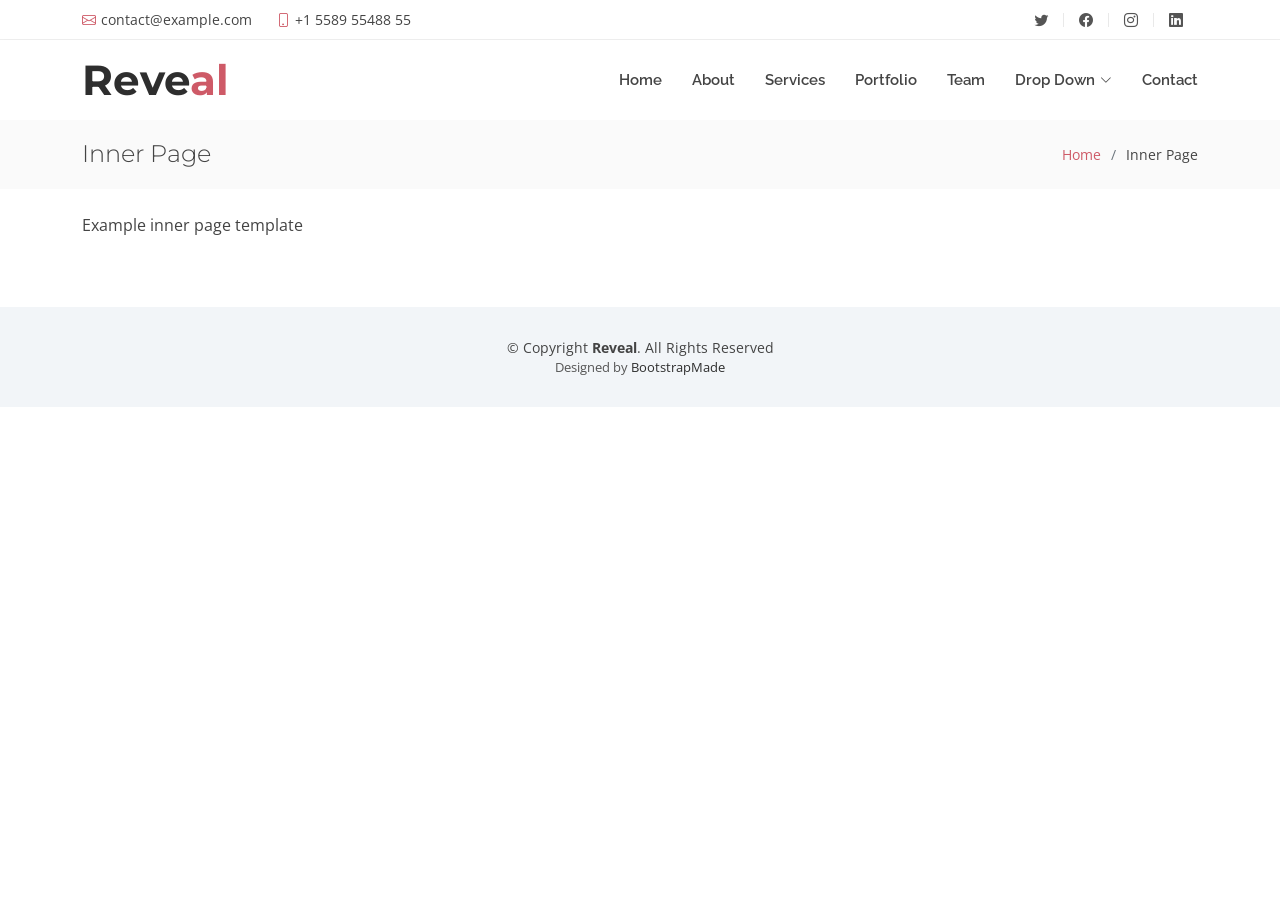
<file: inner-page.html>
<!DOCTYPE html>
<html lang="en">

<head>
  <meta charset="utf-8">
  <meta content="width=device-width, initial-scale=1.0" name="viewport">

  <title>Inner Page - Reveal Bootstrap Template</title>
  <meta content="" name="description">
  <meta content="" name="keywords">

  <!-- Favicons -->
  <link href="assets/img/favicon.png" rel="icon">
  <link href="assets/img/apple-touch-icon.png" rel="apple-touch-icon">

  <!-- Google Fonts -->
  <link href="https://fonts.googleapis.com/css?family=Open+Sans:300,300i,400,400i,700,700i|Raleway:300,400,500,700,800|Montserrat:300,400,700" rel="stylesheet">

  <!-- Vendor CSS Files -->
  <link href="assets/vendor/aos/aos.css" rel="stylesheet">
  <link href="assets/vendor/bootstrap/css/bootstrap.min.css" rel="stylesheet">
  <link href="assets/vendor/bootstrap-icons/bootstrap-icons.css" rel="stylesheet">
  <link href="assets/vendor/boxicons/css/boxicons.min.css" rel="stylesheet">
  <link href="assets/vendor/glightbox/css/glightbox.min.css" rel="stylesheet">
  <link href="assets/vendor/swiper/swiper-bundle.min.css" rel="stylesheet">

  <!-- Template Main CSS File -->
  <link href="assets/css/style.css" rel="stylesheet">

  <!-- =======================================================
  * Template Name: Reveal
  * Updated: Sep 18 2023 with Bootstrap v5.3.2
  * Template URL: https://bootstrapmade.com/reveal-bootstrap-corporate-template/
  * Author: BootstrapMade.com
  * License: https://bootstrapmade.com/license/
  ======================================================== -->
</head>

<body>

  <!-- ======= Top Bar ======= -->
  <section id="topbar" class="d-flex align-items-center">
    <div class="container d-flex justify-content-center justify-content-md-between">
      <div class="contact-info d-flex align-items-center">
        <i class="bi bi-envelope d-flex align-items-center"><a href="mailto:contact@example.com">contact@example.com</a></i>
        <i class="bi bi-phone d-flex align-items-center ms-4"><span>+1 5589 55488 55</span></i>
      </div>
      <div class="social-links d-none d-md-flex align-items-center">
        <a href="#" class="twitter"><i class="bi bi-twitter"></i></a>
        <a href="#" class="facebook"><i class="bi bi-facebook"></i></a>
        <a href="#" class="instagram"><i class="bi bi-instagram"></i></a>
        <a href="#" class="linkedin"><i class="bi bi-linkedin"></i></i></a>
      </div>
    </div>
  </section><!-- End Top Bar-->

  <!-- ======= Header ======= -->
  <header id="header" class="d-flex align-items-center">
    <div class="container d-flex justify-content-between">

      <div id="logo">
        <h1><a href="index.html">Reve<span>al</span></a></h1>
        <!-- Uncomment below if you prefer to use an image logo -->
        <!-- <a href="index.html"><img src="assets/img/logo.png" alt=""></a>-->
      </div>

      <nav id="navbar" class="navbar">
        <ul>
          <li><a class="nav-link scrollto " href="#hero">Home</a></li>
          <li><a class="nav-link scrollto" href="#about">About</a></li>
          <li><a class="nav-link scrollto" href="#services">Services</a></li>
          <li><a class="nav-link scrollto " href="#portfolio">Portfolio</a></li>
          <li><a class="nav-link scrollto" href="#team">Team</a></li>
          <li class="dropdown"><a href="#"><span>Drop Down</span> <i class="bi bi-chevron-down"></i></a>
            <ul>
              <li><a href="#">Drop Down 1</a></li>
              <li class="dropdown"><a href="#"><span>Deep Drop Down</span> <i class="bi bi-chevron-right"></i></a>
                <ul>
                  <li><a href="#">Deep Drop Down 1</a></li>
                  <li><a href="#">Deep Drop Down 2</a></li>
                  <li><a href="#">Deep Drop Down 3</a></li>
                  <li><a href="#">Deep Drop Down 4</a></li>
                  <li><a href="#">Deep Drop Down 5</a></li>
                </ul>
              </li>
              <li><a href="#">Drop Down 2</a></li>
              <li><a href="#">Drop Down 3</a></li>
              <li><a href="#">Drop Down 4</a></li>
            </ul>
          </li>
          <li><a class="nav-link scrollto" href="#contact">Contact</a></li>
        </ul>
        <i class="bi bi-list mobile-nav-toggle"></i>
      </nav><!-- .navbar -->

    </div>
  </header><!-- End Header -->

  <main id="main">

    <!-- ======= Breadcrumbs Section ======= -->
    <section class="breadcrumbs">
      <div class="container">

        <div class="d-flex justify-content-between align-items-center">
          <h2>Inner Page</h2>
          <ol>
            <li><a href="index.html">Home</a></li>
            <li>Inner Page</li>
          </ol>
        </div>

      </div>
    </section><!-- End Breadcrumbs Section -->

    <section class="inner-page pt-4">
      <div class="container">
        <p>
          Example inner page template
        </p>
      </div>
    </section>

  </main><!-- End #main -->

  <!-- ======= Footer ======= -->
  <footer id="footer">
    <div class="container">
      <div class="copyright">
        &copy; Copyright <strong>Reveal</strong>. All Rights Reserved
      </div>
      <div class="credits">
        <!--
        All the links in the footer should remain intact.
        You can delete the links only if you purchased the pro version.
        Licensing information: https://bootstrapmade.com/license/
        Purchase the pro version with working PHP/AJAX contact form: https://bootstrapmade.com/buy/?theme=Reveal
      -->
        Designed by <a href="https://bootstrapmade.com/">BootstrapMade</a>
      </div>
    </div>
  </footer><!-- End Footer -->

  <a href="#" class="back-to-top d-flex align-items-center justify-content-center"><i class="bi bi-arrow-up-short"></i></a>

  <!-- Vendor JS Files -->
  <script src="assets/vendor/aos/aos.js"></script>
  <script src="assets/vendor/bootstrap/js/bootstrap.bundle.min.js"></script>
  <script src="assets/vendor/glightbox/js/glightbox.min.js"></script>
  <script src="assets/vendor/isotope-layout/isotope.pkgd.min.js"></script>
  <script src="assets/vendor/swiper/swiper-bundle.min.js"></script>
  <script src="assets/vendor/php-email-form/validate.js"></script>

  <!-- Template Main JS File -->
  <script src="assets/js/main.js"></script>

</body>

</html>
</file>
<file: assets/css/style.css>
/**
* Template Name: Reveal
* Updated: Sep 18 2023 with Bootstrap v5.3.2
* Template URL: https://bootstrapmade.com/reveal-bootstrap-corporate-template/
* Author: BootstrapMade.com
* License: https://bootstrapmade.com/license/
*/

/*--------------------------------------------------------------
# General
--------------------------------------------------------------*/
body {
  background: #fff;
  color: #444;
  font-family: "Open Sans", sans-serif;
}

a {
  color: #CE5A67;
  text-decoration: none;
  transition: 0.5s;
}

a:hover,
a:active,
a:focus {
  color: #993943;
  outline: none;
  text-decoration: none;
}

p {
  padding: 0;
  margin: 0 0 30px 0;
}

h1,
h2,
h3,
h4,
h5,
h6 {
  font-family: "Montserrat", sans-serif;
  font-weight: 400;
  margin: 0 0 20px 0;
  padding: 0;
}

/*--------------------------------------------------------------
# Back to top button
--------------------------------------------------------------*/
.back-to-top {
  position: fixed;
  visibility: hidden;
  opacity: 0;
  right: 15px;
  bottom: 15px;
  z-index: 996;
  background: #CE5A67;
  width: 40px;
  height: 40px;
  transition: all 0.4s;
}

.back-to-top i {
  font-size: 28px;
  color: #fff;
  line-height: 0;
}

.back-to-top:hover {
  background: #71dfbe;
  color: #fff;
}

.back-to-top.active {
  visibility: visible;
  opacity: 1;
}

/*--------------------------------------------------------------
# Top Bar
--------------------------------------------------------------*/
#topbar {
  background: #fff;
  border-bottom: 1px solid #eee;
  font-size: 14px;
  padding: 0;
  height: 40px;
}

#topbar .contact-info i {
  font-style: normal;
  color: #CE5A67;
}

#topbar .contact-info i a,
#topbar .contact-info i span {
  padding-left: 5px;
  color: #444;
}

#topbar .contact-info i a {
  line-height: 0;
  transition: 0.3s;
}

#topbar .contact-info i a:hover {
  color: #CE5A67;
}

#topbar .social-links a {
  color: #555;
  padding: 0 15px;
  display: inline-block;
  line-height: 1px;
  border-left: 1px solid #e9e9e9;
}

#topbar .social-links a:hover {
  color: #CE5A67;
}

#topbar .social-links a:first-child {
  border-left: 0;
}

/*--------------------------------------------------------------
# Header
--------------------------------------------------------------*/
#header {
  height: 80px;
  transition: all 0.5s;
  z-index: 997;
  background: #fff;
  box-shadow: 0px 6px 9px 0px rgba(0, 0, 0, 0.06);
}

#header #logo h1 {
  font-size: 42px;
  margin: 0;
  padding: 0;
  font-family: "Montserrat", sans-serif;
  font-weight: 700;
}

#header #logo h1 a {
  color: #2e2e2e;
}

#header #logo h1 a span {
  color: #CE5A67;
}

#header #logo img {
  padding: 0;
  margin: 0;
}

@media (max-width: 768px) {
  #header {
    height: 60px;
  }

  #header #logo h1 {
    font-size: 34px;
  }

  #header #logo img {
    max-height: 40px;
  }
}

.scrolled-offset {
  margin-top: 70px;
}

/*--------------------------------------------------------------
# Navigation Menu
--------------------------------------------------------------*/
/**
* Desktop Navigation 
*/
.navbar {
  padding: 0;
}

.navbar ul {
  margin: 0;
  padding: 0;
  display: flex;
  list-style: none;
  align-items: center;
}

.navbar li {
  position: relative;
}

.navbar a,
.navbar a:focus {
  display: flex;
  align-items: center;
  justify-content: space-between;
  padding: 10px 0 10px 30px;
  font-family: "Raleway", sans-serif;
  font-size: 15px;
  font-weight: 600;
  color: #444;
  white-space: nowrap;
  transition: 0.3s;
}

.navbar a i,
.navbar a:focus i {
  font-size: 12px;
  line-height: 0;
  margin-left: 5px;
}

.navbar a:hover,
.navbar .active,
.navbar .active:focus,
.navbar li:hover>a {
  color: #CE5A67;
}

.navbar .dropdown ul {
  display: block;
  position: absolute;
  left: 14px;
  top: calc(100% + 30px);
  margin: 0;
  padding: 10px 0;
  z-index: 99;
  opacity: 0;
  visibility: hidden;
  background: #fff;
  box-shadow: 0px 0px 30px rgba(127, 137, 161, 0.25);
  transition: 0.3s;
}

.navbar .dropdown ul li {
  min-width: 200px;
}

.navbar .dropdown ul a {
  padding: 10px 20px;
  font-size: 14px;
}

.navbar .dropdown ul a i {
  font-size: 12px;
}

.navbar .dropdown ul a:hover,
.navbar .dropdown ul .active:hover,
.navbar .dropdown ul li:hover>a {
  color: #CE5A67;
}

.navbar .dropdown:hover>ul {
  opacity: 1;
  top: 100%;
  visibility: visible;
}

.navbar .dropdown .dropdown ul {
  top: 0;
  left: calc(100% - 30px);
  visibility: hidden;
}

.navbar .dropdown .dropdown:hover>ul {
  opacity: 1;
  top: 0;
  left: 100%;
  visibility: visible;
}

@media (max-width: 1366px) {
  .navbar .dropdown .dropdown ul {
    left: -90%;
  }

  .navbar .dropdown .dropdown:hover>ul {
    left: -100%;
  }
}

/**
* Mobile Navigation 
*/
.mobile-nav-toggle {
  color: #2e2e2e;
  font-size: 28px;
  cursor: pointer;
  display: none;
  line-height: 0;
  transition: 0.5s;
}

.mobile-nav-toggle.bi-x {
  color: #fff;
}

@media (max-width: 991px) {
  .mobile-nav-toggle {
    display: block;
  }

  .navbar ul {
    display: none;
  }
}

.navbar-mobile {
  position: fixed;
  overflow: hidden;
  top: 0;
  right: 0;
  left: 0;
  bottom: 0;
  background: rgba(8, 30, 91, 0.9);
  transition: 0.3s;
  z-index: 999;
}

.navbar-mobile .mobile-nav-toggle {
  position: absolute;
  top: 15px;
  right: 15px;
}

.navbar-mobile ul {
  display: block;
  position: absolute;
  top: 55px;
  right: 15px;
  bottom: 15px;
  left: 15px;
  padding: 10px 0;
  background-color: #fff;
  overflow-y: auto;
  transition: 0.3s;
}

.navbar-mobile a,
.navbar-mobile a:focus {
  padding: 10px 20px;
  font-size: 15px;
  color: #2e2e2e;
}

.navbar-mobile a:hover,
.navbar-mobile .active,
.navbar-mobile li:hover>a {
  color: #CE5A67;
}

.navbar-mobile .getstarted,
.navbar-mobile .getstarted:focus {
  margin: 15px;
}

.navbar-mobile .dropdown ul {
  position: static;
  display: none;
  margin: 10px 20px;
  padding: 10px 0;
  z-index: 99;
  opacity: 1;
  visibility: visible;
  background: #fff;
  box-shadow: 0px 0px 30px rgba(127, 137, 161, 0.25);
}

.navbar-mobile .dropdown ul li {
  min-width: 200px;
}

.navbar-mobile .dropdown ul a {
  padding: 10px 20px;
}

.navbar-mobile .dropdown ul a i {
  font-size: 12px;
}

.navbar-mobile .dropdown ul a:hover,
.navbar-mobile .dropdown ul .active:hover,
.navbar-mobile .dropdown ul li:hover>a {
  color: #CE5A67;
}

.navbar-mobile .dropdown>.dropdown-active {
  display: block;
}

/*--------------------------------------------------------------
# Hero Section
--------------------------------------------------------------*/
#hero {
  width: 100%;
  height: 60vh;
  position: relative;
  background: url("../img/hero-carousel/1.jpg") no-repeat;
  background-size: cover;
  padding: 0;
}

#hero .hero-content {
  position: absolute;
  bottom: 0;
  top: 0;
  left: 0;
  right: 0;
  z-index: 10;
  display: flex;
  justify-content: center;
  align-items: center;
  flex-direction: column;
  text-align: center;
}

#hero .hero-content h2 {
  color: #2e2e2e;
  margin-bottom: 30px;
  font-size: 64px;
  font-weight: 700;
}

#hero .hero-content h2 span {
  color: #CE5A67;
  text-decoration: underline;
}

@media (max-width: 767px) {
  #hero .hero-content h2 {
    font-size: 34px;
  }
}

#hero .hero-content .btn-get-started,
#hero .hero-content .btn-projects {
  font-family: "Raleway", sans-serif;
  font-size: 15px;
  font-weight: bold;
  letter-spacing: 1px;
  display: inline-block;
  padding: 10px 32px;
  border-radius: 2px;
  transition: 0.5s;
  margin: 10px;
  color: #fff;
}

#hero .hero-content .btn-get-started {
  background: #2e2e2e;
  border: 2px solid #2e2e2e;
}

#hero .hero-content .btn-get-started:hover {
  background: none;
  color: #2e2e2e;
}

#hero .hero-content .btn-projects {
  background: #CE5A67;
  border: 2px solid #CE5A67;
}

#hero .hero-content .btn-projects:hover {
  background: none;
  color: #CE5A67;
}

#hero .hero-slider {
  z-index: 8;
  height: 60vh;
}

#hero .hero-slider::before {
  content: "";
  background-color: rgba(255, 255, 255, 0.7);
  position: absolute;
  height: 100%;
  width: 100%;
  top: 0;
  right: 0;
  left: 0;
  bottom: 0;
  z-index: 7;
}

#hero .hero-slider .swiper-slide {
  background-size: cover;
  background-position: center;
  background-repeat: no-repeat;
  transition-property: opacity;
}

/*--------------------------------------------------------------
# Sections
--------------------------------------------------------------*/
section {
  padding: 40px 0;
  overflow: hidden;
}

/* Sections Header
--------------------------------*/
.section-header {
  margin-bottom: 30px;
}

.section-header h2 {
  font-size: 32px;
  color: #2e2e2e;
  text-transform: uppercase;
  font-weight: 700;
  position: relative;
  padding-bottom: 20px;
}

.section-header h2::before {
  content: "";
  position: absolute;
  display: block;
  width: 50px;
  height: 3px;
  background: #CE5A67;
  bottom: 0;
  left: 0;
}

.section-header p {
  padding: 0;
  margin: 0;
}

/*--------------------------------------------------------------
# Breadcrumbs
--------------------------------------------------------------*/
.breadcrumbs {
  padding: 20px 0;
  background-color: #fafafa;
  min-height: 40px;
}

.breadcrumbs h2 {
  font-size: 24px;
  font-weight: 300;
  margin: 0;
}

@media (max-width: 992px) {
  .breadcrumbs h2 {
    margin: 0 0 10px 0;
  }
}

.breadcrumbs ol {
  display: flex;
  flex-wrap: wrap;
  list-style: none;
  padding: 0;
  margin: 0;
  font-size: 14px;
}

.breadcrumbs ol li+li {
  padding-left: 10px;
}

.breadcrumbs ol li+li::before {
  display: inline-block;
  padding-right: 10px;
  color: #6c757d;
  content: "/";
}

@media (max-width: 768px) {
  .breadcrumbs .d-flex {
    display: block !important;
  }

  .breadcrumbs ol {
    display: block;
  }

  .breadcrumbs ol li {
    display: inline-block;
  }
}

/* About Section
--------------------------------*/
#about {
  padding: 30px 0;
}

#about .about-info {
  margin-bottom: 20px;
  text-align: center;
}

#about .about-info i {
  font-size: 48px;
  display: inline-block;
  margin-bottom: 10px;
  color: #CE5A67;
}

#about .about-info address,
#about .about-info p {
  margin-bottom: 0;
  color: #000;
}

#about .about-info h3 {
  font-size: 18px;
  margin-bottom: 15px;
  font-weight: bold;
  text-transform: uppercase;
  color: #999;
}

#about .about-info a {
  color: #000;
}

#about .about-info a:hover {
  color: #CE5A67;
}

#about .about-address,
#about .about-phone,
#about .about-email {
  margin-bottom: 20px;
}

@media (min-width: 768px) {

  #about .about-address,
  #about .about-phone,
  #about .about-email {
    padding: 20px 0;
  }
}

@media (min-width: 768px) {
  #about .about-phone {
    border-left: 1px solid #ddd;
    border-right: 1px solid #ddd;
  }
}

#about #google-map {
  height: 290px;
  margin-bottom: 20px;
}

@media (max-width: 576px) {
  #about #google-map {
    margin-top: 20px;
  }
}

#about .php-email-form .validate {
  display: none;
  color: red;
  margin: 0 0 15px 0;
  font-weight: 400;
  font-size: 13px;
}

#about .php-email-form .error-message {
  display: none;
  color: #fff;
  background: #ed3c0d;
  text-align: left;
  padding: 15px;
  font-weight: 600;
}

#about .php-email-form .error-message br+br {
  margin-top: 25px;
}

#about .php-email-form .sent-message {
  display: none;
  color: #fff;
  background: #18d26e;
  text-align: center;
  padding: 15px;
  font-weight: 600;
}

#about .php-email-form .loading {
  display: none;
  background: #fff;
  text-align: center;
  padding: 15px;
}

#about .php-email-form .loading:before {
  content: "";
  display: inline-block;
  border-radius: 50%;
  width: 24px;
  height: 24px;
  margin: 0 10px -6px 0;
  border: 3px solid #18d26e;
  border-top-color: #eee;
  animation: animate-loading 1s linear infinite;
}

#about .php-email-form input,
#about .php-email-form textarea {
  padding: 10px 14px;
  border-radius: 0;
  box-shadow: none;
  font-size: 15px;
}

#about .php-email-form input::focus,
#about .php-email-form textarea::focus {
  background-color: #CE5A67;
}

#about .php-email-form button[type=submit] {
  background: #CE5A67;
  border: 0;
  border-radius: 3px;
  padding: 10px 30px;
  color: #fff;
  transition: 0.4s;
  cursor: pointer;
}

#about .php-email-form button[type=submit]:hover {
  background: #2dc899;
}

@keyframes animate-loading {
  0% {
    transform: rotate(0deg);
  }

  100% {
    transform: rotate(360deg);
  }
}


/* Old About Section
--------------------------------*
#about {
  padding: 60px 0 30px 0;
}

#about .about-img {
  overflow: hidden;
}

#about .about-img img {
  margin-left: -15px;
  max-width: 100%;
}

@media (max-width: 768px) {
  #about .about-img {
    height: auto;
  }

  #about .about-img img {
    margin-left: 0;
    padding-bottom: 30px;
  }
}

#about .content h2 {
  color: #2e2e2e;
  font-weight: 700;
  font-size: 36px;
  font-family: "Raleway", sans-serif;
}

#about .content h3 {
  color: #555;
  font-weight: 300;
  font-size: 18px;
  line-height: 26px;
  font-style: italic;
}

#about .content p {
  line-height: 26px;
}

#about .content p:last-child {
  margin-bottom: 0;
}

#about .content i {
  font-size: 20px;
  padding-right: 4px;
  color: #CE5A67;
}

#about .content ul {
  list-style: none;
  padding: 0;
}

#about .content ul li {
  padding-bottom: 10px;
}
/

/* Services Section
--------------------------------*/
#services {
  padding: 40px 0;
}

#services .box {
  padding: 40px;
  box-shadow: 10px 10px 15px rgba(73, 78, 92, 0.1);
  background: #fff;
  transition: 0.4s;
  height: 100%;
}

#services .box:hover {
  box-shadow: 0px 0px 30px rgba(73, 78, 92, 0.15);
  transform: translateY(-10px);
  -webkit-transform: translateY(-10px);
  -moz-transform: translateY(-10px);
}

#services .box .icon {
  float: left;
}

#services .box .icon i {
  color: #444;
  font-size: 64px;
  transition: 0.5s;
  line-height: 0;
  margin-top: 34px;
}

#services .box .icon i:before {
  background: #2e2e2e;
  background: linear-gradient(45deg, #CE5A67 0%, #a3ebd5 100%);
  background-clip: border-box;
  -webkit-background-clip: text;
  -webkit-text-fill-color: transparent;
}

#services .box h4 {
  margin-left: 100px;
  font-weight: 700;
  margin-bottom: 15px;
  font-size: 22px;
}

#services .box h4 a {
  color: #444;
}

#services .box p {
  font-size: 14px;
  margin-left: 100px;
  margin-bottom: 0;
  line-height: 24px;
}

@media (max-width: 767px) {
  #services .box .box {
    margin-bottom: 20px;
  }

  #services .box .icon {
    float: none;
    text-align: center;
    padding-bottom: 15px;
  }

  #services .box h4,
  #services .box p {
    margin-left: 0;
    text-align: center;
  }
}

/* Clients Section
--------------------------------*/
#clients {
  padding: 30px 0;
}

#clients img {
  max-width: 100%;
  opacity: 0.5;
  transition: 0.3s;
  padding: 15px 0;
}

#clients img:hover {
  opacity: 1;
}

#clients .swiper-pagination {
  margin-top: 20px;
  position: relative;
}

#clients .swiper-pagination .swiper-pagination-bullet {
  width: 12px;
  height: 12px;
  background-color: #fff;
  opacity: 1;
  border: 1px solid #CE5A67;
}

#clients .swiper-pagination .swiper-pagination-bullet-active {
  background-color: #CE5A67;
}

/* Our Portfolio Section
--------------------------------*/
#portfolio {
  background: #fff;
  padding: 30px 0;
}

#portfolio #portfolio-flters {
  padding: 0;
  margin: 0 auto 25px auto;
  list-style: none;
  text-align: center;
  border-radius: 50px;
}

#portfolio #portfolio-flters li {
  cursor: pointer;
  display: inline-block;
  padding: 10px 18px 12px 18px;
  font-size: 14px;
  font-weight: 500;
  line-height: 1;
  color: #444;
  margin: 0 3px 10px 3px;
  transition: all ease-in-out 0.3s;
  background: #f7f7f7;
  border-radius: 4px;
}

#portfolio #portfolio-flters li:hover,
#portfolio #portfolio-flters li.filter-active {
  color: #fff;
  background: #CE5A67;
}

#portfolio #portfolio-flters li:last-child {
  margin-right: 0;
}

#portfolio .portfolio-item {
  margin-bottom: 30px;
  overflow: hidden;
}

#portfolio .portfolio-item img {
  position: relative;
  margin: auto;
  top: 0;
  max-width: 100%;
  transition: all 0.6s cubic-bezier(0.645, 0.045, 0.355, 1);
}

#portfolio .portfolio-item .portfolio-info {
  opacity: 0;
  position: absolute;
  left: 12px;
  right: 12px;
  bottom: -50px;
  z-index: 3;
  transition: all ease-in-out 0.3s;
  background: #CE5A67;
  padding: 15px 20px;
}

#portfolio .portfolio-item .portfolio-info h4 {
  font-size: 18px;
  color: #fff;
  font-weight: 600;
}

#portfolio .portfolio-item .portfolio-info p {
  color: #fff;
  font-size: 14px;
  margin-bottom: 0;
}

#portfolio .portfolio-item .portfolio-info .preview-link,
#portfolio .portfolio-item .portfolio-info .details-link {
  position: absolute;
  right: 50px;
  font-size: 24px;
  top: calc(50% - 18px);
  color: rgba(255, 255, 255, 0.6);
  transition: ease-in-out 0.3s;
}

#portfolio .portfolio-item .portfolio-info .preview-link:hover,
#portfolio .portfolio-item .portfolio-info .details-link:hover {
  color: #fff;
}

#portfolio .portfolio-item .portfolio-info .details-link {
  right: 15px;
}

#portfolio .portfolio-item:hover img {
  top: -30px;
}

#portfolio .portfolio-item:hover .portfolio-info {
  opacity: 1;
  bottom: 0;
}

/*--------------------------------------------------------------
# Portfolio Details
--------------------------------------------------------------*/
.portfolio-details {
  padding-top: 40px;
}

.portfolio-details .portfolio-details-slider img {
  width: 100%;
}

.portfolio-details .portfolio-details-slider .swiper-pagination {
  margin-top: 20px;
  position: relative;
}

.portfolio-details .portfolio-details-slider .swiper-pagination .swiper-pagination-bullet {
  width: 12px;
  height: 12px;
  background-color: #fff;
  opacity: 1;
  border: 1px solid #CE5A67;
}

.portfolio-details .portfolio-details-slider .swiper-pagination .swiper-pagination-bullet-active {
  background-color: #CE5A67;
}

.portfolio-details .portfolio-info {
  padding: 30px;
  box-shadow: 0px 0 30px rgba(12, 46, 138, 0.08);
}

.portfolio-details .portfolio-info h3 {
  font-size: 22px;
  font-weight: 700;
  margin-bottom: 20px;
  padding-bottom: 20px;
  border-bottom: 1px solid #eee;
}

.portfolio-details .portfolio-info ul {
  list-style: none;
  padding: 0;
  font-size: 15px;
}

.portfolio-details .portfolio-info ul li+li {
  margin-top: 10px;
}

.portfolio-details .portfolio-description {
  padding-top: 30px;
}

.portfolio-details .portfolio-description h2 {
  font-size: 26px;
  font-weight: 700;
  margin-bottom: 20px;
}

.portfolio-details .portfolio-description p {
  padding: 0;
}



/* Testimonials Section
--------------------------------*/
#testimonials {
  padding: 30px 0;
}

#testimonials .testimonials-carousel,
#testimonials .testimonials-slider {
  overflow: hidden;
}

#testimonials .testimonial-item {
  box-sizing: content-box;
  padding: 30px 30px 0 30px;
  margin: 30px 15px;
  text-align: center;
  min-height: 350px;
  box-shadow: 0px 2px 12px rgba(0, 0, 0, 0.08);
}

@media (max-width: 767px) {
  #testimonials .testimonial-item {
    margin: 30px 10px;
  }
}

#testimonials .testimonial-item .testimonial-img {
  width: 90px;
  border-radius: 50%;
  border: 4px solid #fff;
  margin: 0 auto;
}

#testimonials .testimonial-item h3 {
  font-size: 18px;
  font-weight: bold;
  margin: 10px 0 5px 0;
  color: #111;
}

#testimonials .testimonial-item h4 {
  font-size: 14px;
  color: #999;
  margin: 0;
}

#testimonials .testimonial-item .quote-sign-left {
  margin-top: -15px;
  padding-right: 10px;
  display: inline-block;
  width: 37px;
}

#testimonials .testimonial-item .quote-sign-right {
  margin-bottom: -15px;
  padding-left: 10px;
  display: inline-block;
  max-width: 100%;
  width: 37px;
}

#testimonials .testimonial-item p {
  font-style: italic;
  margin: 0 auto 15px auto;
}

#testimonials .swiper-pagination {
  margin-top: 20px;
  position: relative;
}

#testimonials .swiper-pagination .swiper-pagination-bullet {
  width: 12px;
  height: 12px;
  background-color: #fff;
  opacity: 1;
  border: 1px solid #CE5A67;
}

#testimonials .swiper-pagination .swiper-pagination-bullet-active {
  background-color: #CE5A67;
}

/* Call To Action Section
--------------------------------*/
#call-to-action {
  background: #081e5b;
  background-size: cover;
  padding: 40px 0;
}

#call-to-action .cta-title {
  color: #fff;
  font-size: 28px;
  font-weight: 700;
}

#call-to-action .cta-text {
  color: #fff;
}

@media (min-width: 769px) {
  #call-to-action .cta-btn-container {
    display: flex;
    align-items: center;
    justify-content: flex-end;
  }
}

#call-to-action .cta-btn {
  font-family: "Montserrat", sans-serif;
  font-weight: 700;
  font-size: 16px;
  letter-spacing: 1px;
  display: inline-block;
  padding: 8px 26px;
  border-radius: 3px;
  transition: 0.5s;
  margin: 10px;
  border: 3px solid #fff;
  color: #fff;
}

#call-to-action .cta-btn:hover {
  background: #CE5A67;
  border: 3px solid #CE5A67;
}

/* Our Team Section
--------------------------------*/
#team {
  background: #fff;
  padding: 30px 0 0 0;
}

#team .member {
  text-align: center;
  margin-bottom: 20px;
}

#team .member .pic {
  overflow: hidden;
  text-align: center;
}

#team .member .pic img {
  max-width: 100%;
}

#team .member .details {
  background: #CE5A67;
  color: #fff;
  padding: 15px;
  border-radius: 0 0 3px 3px;
}

#team .member h4 {
  font-weight: 700;
  margin-bottom: 2px;
  font-size: 18px;
}

#team .member span {
  font-style: italic;
  display: block;
  font-size: 13px;
}

#team .member .social {
  margin-top: 5px;
}

#team .member .social a {
  color: #fff;
}

#team .member .social i {
  font-size: 16px;
  margin: 0 2px;
}

/* Contact Section
--------------------------------*/
#contact {
  padding: 30px 0;
}

#contact .contact-info {
  margin-bottom: 20px;
  text-align: center;
}

#contact .contact-info i {
  font-size: 48px;
  display: inline-block;
  margin-bottom: 10px;
  color: #CE5A67;
}

#contact .contact-info address,
#contact .contact-info p {
  margin-bottom: 0;
  color: #000;
}

#contact .contact-info h3 {
  font-size: 18px;
  margin-bottom: 15px;
  font-weight: bold;
  text-transform: uppercase;
  color: #999;
}

#contact .contact-info a {
  color: #000;
}

#contact .contact-info a:hover {
  color: #CE5A67;
}

#contact .contact-address,
#contact .contact-phone,
#contact .contact-email {
  margin-bottom: 20px;
}

@media (min-width: 768px) {

  #contact .contact-address,
  #contact .contact-phone,
  #contact .contact-email {
    padding: 20px 0;
  }
}

@media (min-width: 768px) {
  #contact .contact-phone {
    border-left: 1px solid #ddd;
    border-right: 1px solid #ddd;
  }
}

#contact #google-map {
  height: 290px;
  margin-bottom: 20px;
}

@media (max-width: 576px) {
  #contact #google-map {
    margin-top: 20px;
  }
}

#contact .php-email-form .validate {
  display: none;
  color: red;
  margin: 0 0 15px 0;
  font-weight: 400;
  font-size: 13px;
}

#contact .php-email-form .error-message {
  display: none;
  color: #fff;
  background: #ed3c0d;
  text-align: left;
  padding: 15px;
  font-weight: 600;
}

#contact .php-email-form .error-message br+br {
  margin-top: 25px;
}

#contact .php-email-form .sent-message {
  display: none;
  color: #fff;
  background: #18d26e;
  text-align: center;
  padding: 15px;
  font-weight: 600;
}

#contact .php-email-form .loading {
  display: none;
  background: #fff;
  text-align: center;
  padding: 15px;
}

#contact .php-email-form .loading:before {
  content: "";
  display: inline-block;
  border-radius: 50%;
  width: 24px;
  height: 24px;
  margin: 0 10px -6px 0;
  border: 3px solid #18d26e;
  border-top-color: #eee;
  animation: animate-loading 1s linear infinite;
}

#contact .php-email-form input,
#contact .php-email-form textarea {
  padding: 10px 14px;
  border-radius: 0;
  box-shadow: none;
  font-size: 15px;
}

#contact .php-email-form input::focus,
#contact .php-email-form textarea::focus {
  background-color: #CE5A67;
}

#contact .php-email-form button[type=submit] {
  background: #CE5A67;
  border: 0;
  border-radius: 3px;
  padding: 10px 30px;
  color: #fff;
  transition: 0.4s;
  cursor: pointer;
}

#contact .php-email-form button[type=submit]:hover {
  background: #2dc899;
}

@keyframes animate-loading {
  0% {
    transform: rotate(0deg);
  }

  100% {
    transform: rotate(360deg);
  }
}

/*--------------------------------------------------------------
# Footer
--------------------------------------------------------------*/
#footer {
  background: #f2f5f8;
  padding: 0 0 30px 0;
  font-size: 14px;
}

#footer .copyright {
  text-align: center;
  padding-top: 30px;
}

#footer .credits {
  text-align: center;
  font-size: 13px;
  color: #555;
}

#footer .credits a {
  color: #2e2e2e;
}
</file>
